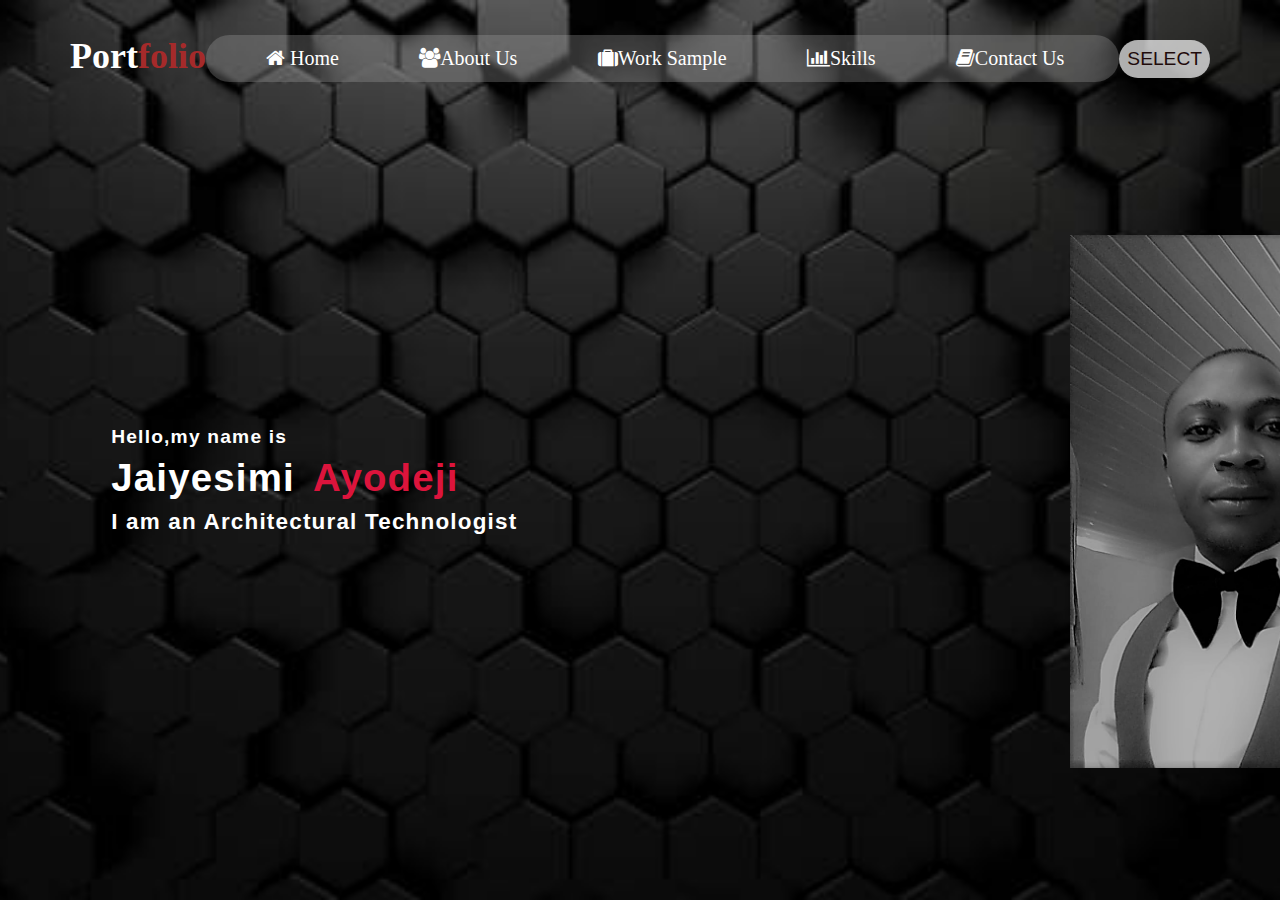
<file: index.html>
<!DOCTYPE html>
<html>
  <head>
    <title>Home Page</title>
    <link rel="stylesheet" href="HOMEPAGE.CSS">
    <link rel="stylesheet" href="https://maxcdn.bootstrapcdn.com/font-awesome/4.5.0/css/font-awesome.min.css">
   
    
  
   
    
    

  </head>

  <body>
    <header class="hero">
      <div class="head">
        <div class="real">
          <h2>Port<span class="red">folio</span></h2>
        </div>
        <div class="links">
          <ul class="line">
            <li><a class="hi" href="HOMEPAGE.HTML"><i class="fa fa-home"></i>
              Home</a></li>
            <li><a class="hi" href="About Us.html"><i class="fa fa-users"></i>About Us</a></li>
            <li><a class="hi" href="WORKSAMPLE.html"><i class="fa fa-suitcase"></i>Work Sample</a></li>
            <li><a class="hi" href="SKILLS.HTML"><i class="fa fa-bar-chart"></i>Skills</a></li>
            <li><a class="hi" href="SKILLS.HTML"><i class="fa fa-book"></i>Contact Us</a></li>
          </ul>
        </div>
        <div class="expose">
          <button class="click">SELECT</button>
        </div>
        <div class="tell">
         <h4 class="small">Hello,my name is</h4>
         <h1 class="big">Jaiyesimi<span class="big2">Ayodeji</span></h1>
         <h3 class="medium">I am an Architectural Technologist</h3>
        </div>
        <div class="mine">
          <img class="lime" src="IMG-20201125-WA0004 - 3.jpg">
        </div>
      </div>
    </header>
  </body>
</html>
</file>
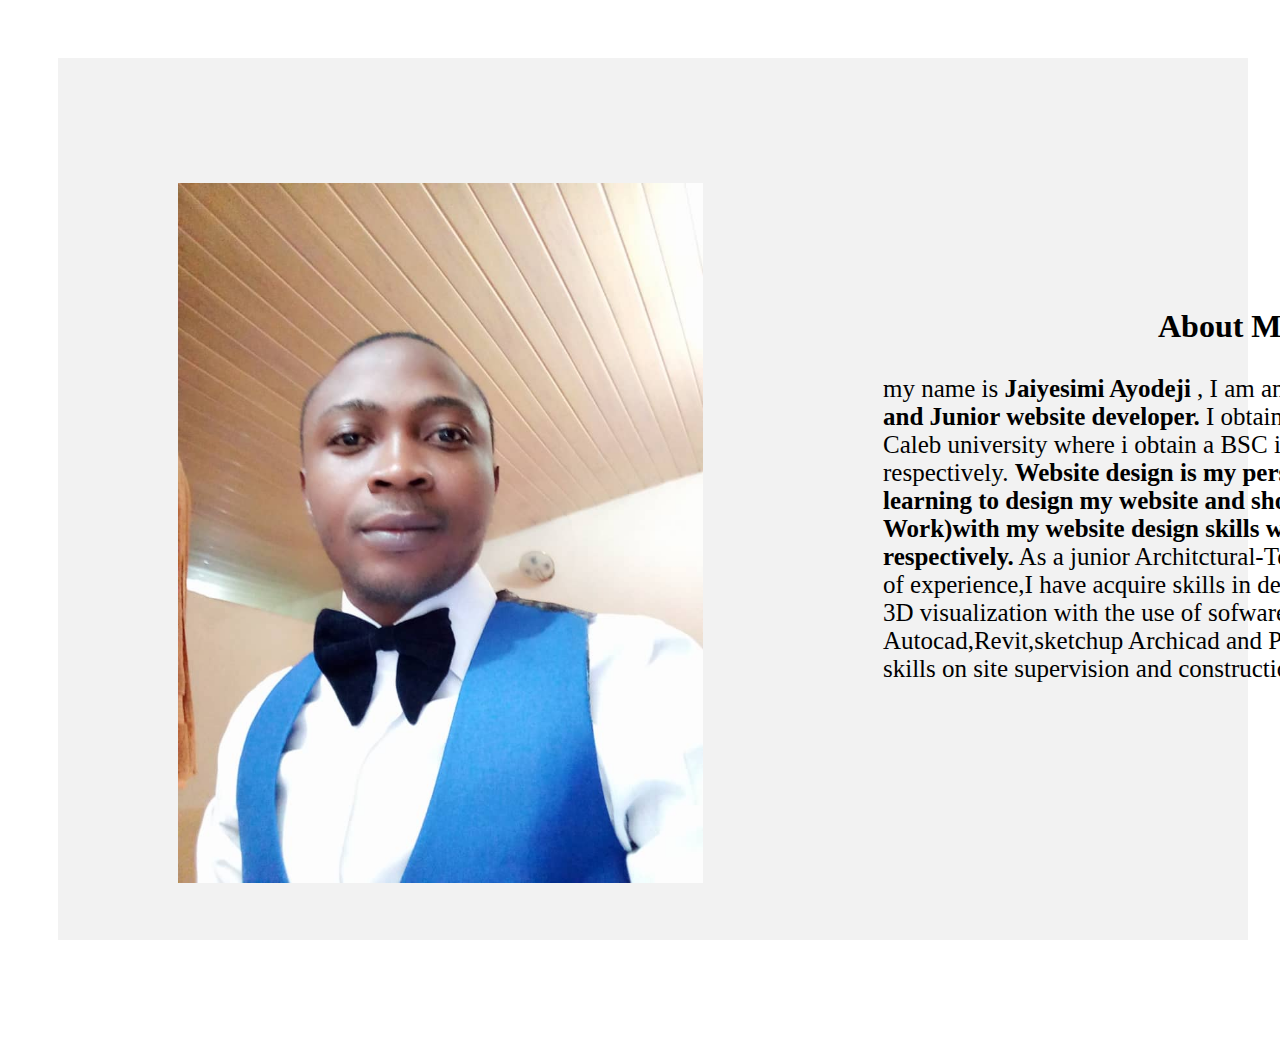
<file: About Us.html>
<!DOCTYPE html>
<html lang="en">
  <head>
   <meta charset="UTF-8" />
   <meta name="viewport" content="width=device-width, initial scale=1.0" />
   <link rel="stylesheet" href="About Us.css">
   <title>About Us</title>
  </head>
  
  
  <body>
    <div class="CO">
      <div class="ca">
       <img class="img2" src="IMG-20201125-WA0004.jpg">
      </div>
    </div>
    <div class="TA">
      <div class="home">
        <button class="btn"><a class="hello" href="index.html">HOMEPAGE</a></button>
      </div>
      <header class="YU">
       <h1 class="tat">About Me</h1>
      </header>
      <section class="YA">
       <p class="tet">my name is <strong>Jaiyesimi Ayodeji</strong> ,
        I am an <strong>Architectural technician and Junior website developer.</strong>
        I obtain my formal education from Caleb university where i obtain a BSC in Architecture and 
        Msc respectively.
        <strong>Website design is my personal gig as i do self learning to design my website 
        and showcase my (Architctural Work)with my website design skills with the use of html and CSS respectively.</strong>
        As a junior Architctural-Technologist witth over 7year of experience,I have acquire skills 
        in designs both 2dimensional and 3D visualization with the use of sofwares like Autocad,Revit,sketchup 
        Archicad and Photoshop.
        I also posses vast skills on site supervision and construction.
        </p>
      </section>
    </div>
  
  </body>
</file>
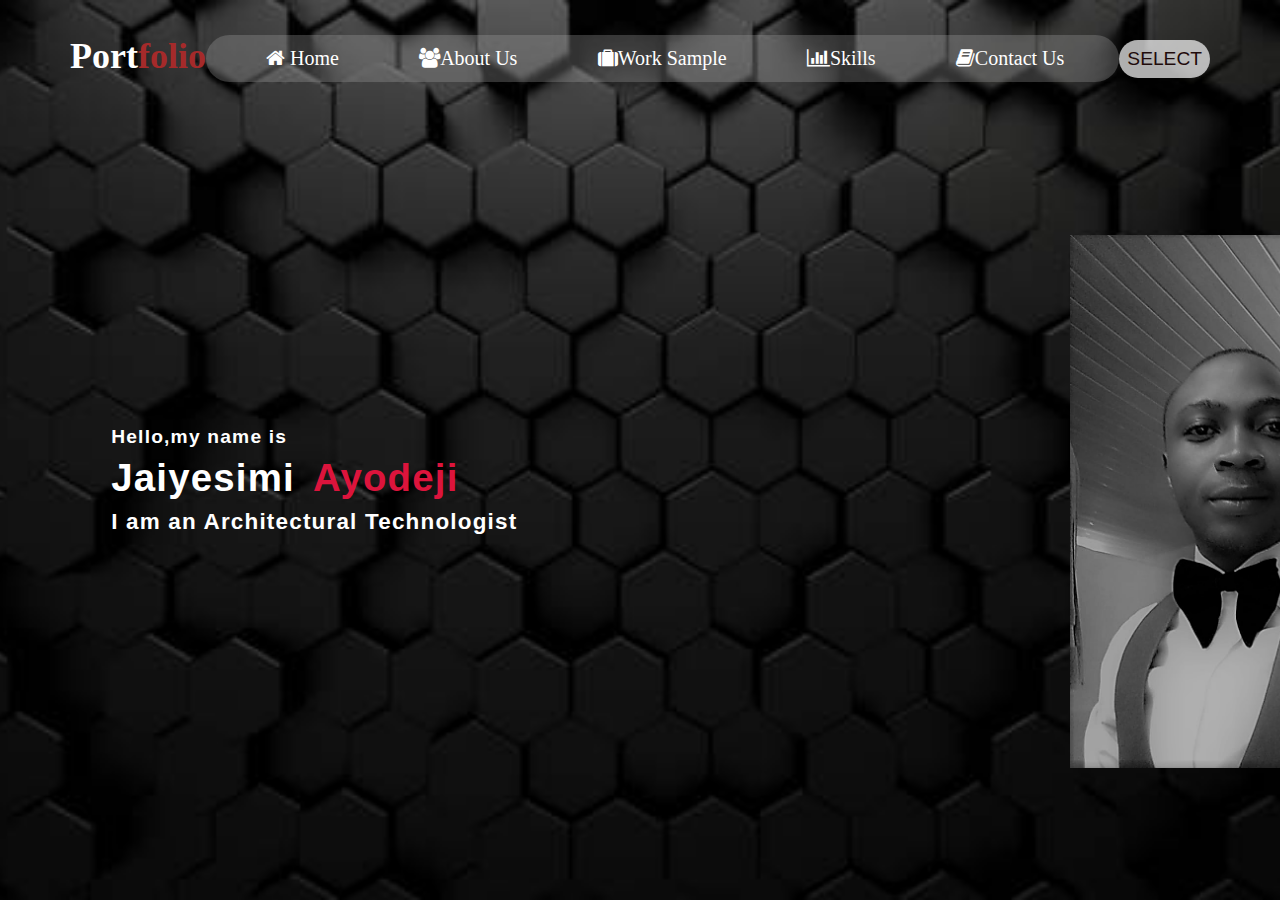
<file: HOMEPAGE.HTML>
<!DOCTYPE html>
<html>
  <head>
    <title>Home Page</title>
    <link rel="stylesheet" href="HOMEPAGE.CSS">
    <link rel="stylesheet" href="https://maxcdn.bootstrapcdn.com/font-awesome/4.5.0/css/font-awesome.min.css">
   
    
  
   
    
    

  </head>

  <body>
    <header class="hero">
      <div class="head">
        <div class="real">
          <h2>Port<span class="red">folio</span></h2>
        </div>
        <div class="links">
          <ul class="line">
            <li><a class="hi" href="HOMEPAGE.HTML"><i class="fa fa-home"></i>
              Home</a></li>
            <li><a class="hi" href="About Us.html"><i class="fa fa-users"></i>About Us</a></li>
            <li><a class="hi" href="WORKSAMPLE.html"><i class="fa fa-suitcase"></i>Work Sample</a></li>
            <li><a class="hi" href="SKILLS.HTML"><i class="fa fa-bar-chart"></i>Skills</a></li>
            <li><a class="hi" href="SKILLS.HTML"><i class="fa fa-book"></i>Contact Us</a></li>
          </ul>
        </div>
        <div class="expose">
          <button class="click">SELECT</button>
        </div>
        <div class="tell">
         <h4 class="small">Hello,my name is</h4>
         <h1 class="big">Jaiyesimi<span class="big2">Ayodeji</span></h1>
         <h3 class="medium">I am an Architectural Technologist</h3>
        </div>
        <div class="mine">
          <img class="lime" src="IMG-20201125-WA0004 - 3.jpg">
        </div>
      </div>
    </header>
  </body>
</html>
</file>
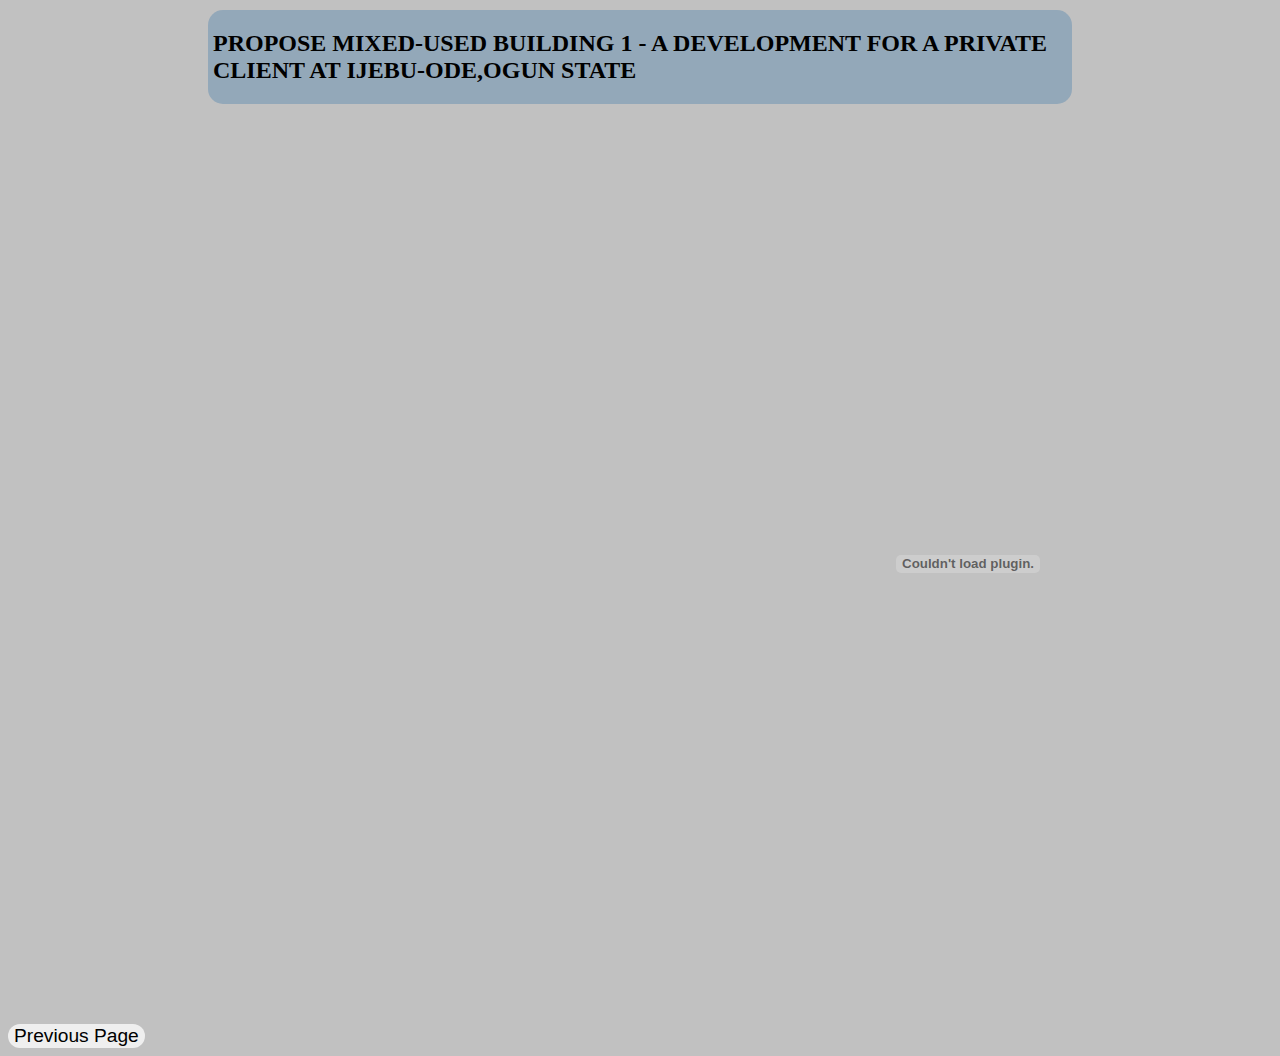
<file: MIXED USED 1B.HTML>
<!DOCTYPE html>
<html>
  <head>
    <title>MIXED-USED BUILDING 1</title>
    <link rel="stylesheet" href="MIX-USE 1B.CSS">
    
  </head>

  <body class="FF">
    <div class="TOP">
      <h2>PROPOSE MIXED-USED BUILDING 1 - A DEVELOPMENT FOR A PRIVATE CLIENT AT IJEBU-ODE,OGUN STATE</h2>
     </div>
     <div class="home">
      <button class="btn"><a class="hello" href="index.html">HOMEPAGE</a></button>
    </div>
     <div class="GG">
      <embed  CLASS="PDF1" src="COMBINED IMAGES.pdf" type="application/pdf" />
      <button class="submit"><a class="TRANS" href="MIXED USED 1A.HTML">Previous Page</a></button>
     </div>
    </div>
  </body> 
</html>
</file>
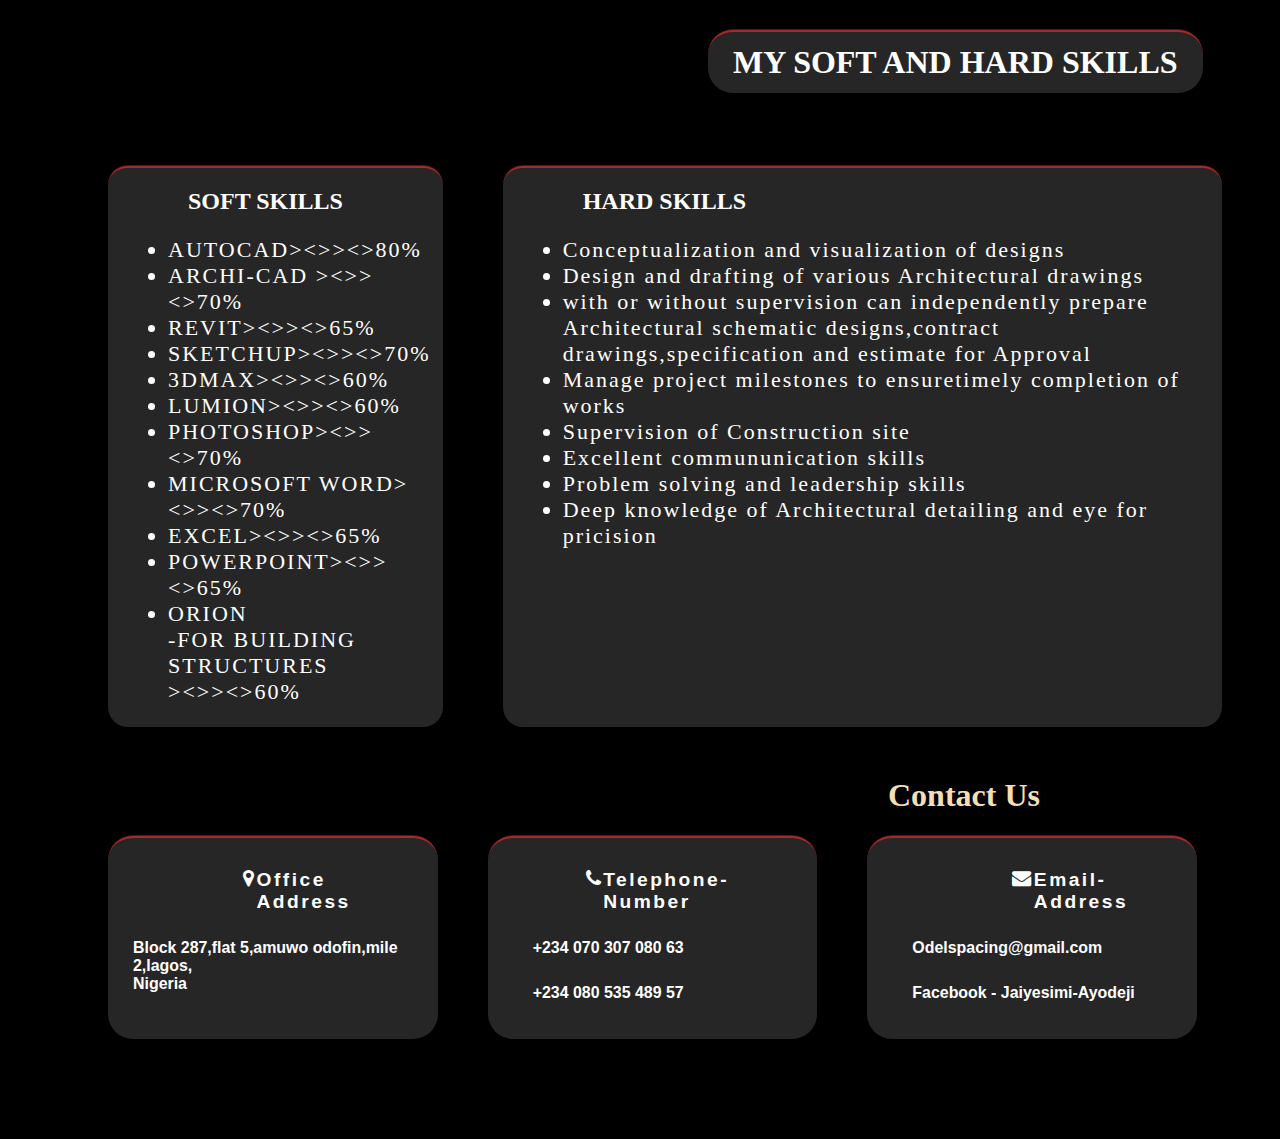
<file: SKILLS.HTML>
<!DOCTYPE html>
<HTML>
  <head>
    <title>SKILLS</title>
    <link rel="stylesheet" href="SKILL.CSS">
    <link rel="stylesheet" href="https://maxcdn.bootstrapcdn.com/font-awesome/4.5.0/css/font-awesome.min.css">
  </head>
  <header>
    <h1 class="header">MY SOFT AND HARD SKILLS</h1>
  </header>
  
  
  
  
  <body class="deep">
    <div class="roll">
      <div class="allow">
        <div class="home">
          <button class="btn"><a class="hello" href="index.html">HOMEPAGE</a></button>
        </div>
        <H2 class="font1" >SOFT SKILLS</H2>
        <div class="soft">
         <uL>
           <li>AUTOCAD><>><>80%</li>
           <li>ARCHI-CAD ><>><>70%</li>
           <li>REVIT><>><>65%</li>
           <li>SKETCHUP><>><>70%</li>
           <li>3DMAX><>><>60%</li>
           <li>LUMION><>><>60%</li>
           <li>PHOTOSHOP><>><>70%</li>
           <li>MICROSOFT WORD><>><>70%</li>
           <li>EXCEL><>><>65%</li>
           <li>POWERPOINT><>><>65%</li>
           <li>ORION <br>-FOR BUILDING STRUCTURES<br>><>><>60%</li>
         </uL>
        </div>
      </div>
      <div class="allow1">
       <H2 class="font2">HARD SKILLS</H2>
        <div class="hard">
         <uL>
           <li>Conceptualization and visualization of designs</li>
           <li>Design and drafting of various Architectural drawings</li>
           <li>with or without supervision can independently prepare Architectural
            schematic designs,contract drawings,specification and estimate for Approval</li>
           <li>Manage project milestones to ensuretimely completion of works</li>
           <li>Supervision of Construction site </li>
           <li>Excellent commununication skills</li>
           <li>Problem solving and leadership skills</li>
           <li>Deep knowledge of Architectural detailing and eye for pricision</li>
         
         </uL>
        </div>
      </div>
    </div>
    <h1 class="add">Contact Us</h1>
    <div class="ALL">
      <div class="address">
        <h4 class="M1"><i class="fa fa-map-marker" aria-hidden="true"></i>Office Address</h4>
          <h5>Block 287,flat 5,amuwo odofin,mile 2,lagos,<br>Nigeria</br></h5>
      </div>
      <div class="address2">
        <h4 class="M2"><i class="fa fa-phone" aria-hidden="true"></i>Telephone-Number</h4>
        <h5 class="T1"> +234 070 307 080 63 </h5>
        <h5 class="T1"> +234 080 535 489 57 </h5>
      </div>
      <div class="address3">
        <h4 class="M3"><i class="fa fa-envelope" aria-hidden="true"></i>Email-Address</h4>
         <h5 class="T2">Odelspacing@gmail.com</h5>
         <h5 class="T2">Facebook - Jaiyesimi-Ayodeji</h5>
      </div>
    </div>
    
  </body>


</HTML>
</file>
<file: HOMEPAGE.CSS>
*
{
  margin: 0px;
  padding: 0px;
}


.hero {
  background-image: url(istockphoto-1171481416-612x612.jpg);
  box-sizing: border-box;
  background-repeat: no-repeat;
  width: 100%;
  height: 100vh;
  background-position: center;
  background-size: cover;
  margin: 0PX;
  position: relative;
  
}
 
.hero:hover .tell {

  animation: drop-down 2s linear 1;
 
}


@keyframes drop-down {
  0% {
    transform: translateY(-500%);


  }


}

.tell {

 display: inline-block;
 position: absolute;
 margin-top: 400px;
 margin-left: 75px;
 color: white;
 font-family: Arial, Helvetica, sans-serif;
 letter-spacing: 1px;
 transform: scale(1.2);
 transition: transform 2s linear 1;
 
}

.head {
  display: flex;
  flex-direction: row;
  justify-content: space-between;
  padding-top: 35PX;
  margin-right: 70px;
  margin-left: 70px;
  
}

.links {
  display: flex;
  flex-direction: row;
  justify-content: space-between;
  justify-content: center;
  background-color: rgba(169, 169, 169, 0.295);
  border-radius: 25px;
  padding-left: 5px;
  padding-bottom: 12px;
  color: white;
  text-decoration: none;
  width: 1000px;

}

.links:hover {
  box-shadow: 5px 5px 1px rgba(0, 0, 0, 0.253);
  
}


ul li {
  list-style-type: none;
}


.line {
  display: flex;
  font-size: large;
  padding-top:12px;
  font-size: 20px;
  margin-left: 55px;
  margin-right: 55px;
  flex: 1;
  justify-content: center;
  justify-content: space-between;

}


.hi {

 text-decoration: none;
 color: white;

}

.li:hover,
.hi:hover {
  color: yellow;
  cursor: pointer;
}


.li:Active,
.hi:active {
  color: red;
}
  

.real {
  color: white;
  font-size: x-large;
  display: inline-block;
  
}

.red {
  color: brown;
}


.click {
 margin-top: 5px;
 font-size: larger;
 padding: 8px;
 background-color: rgba(255, 255, 255, 0.685);
 color: rgb(31, 11, 11);
 border-radius: 25px;
 border-style: none;
 cursor: pointer;
 font: bold;
 display: flex;
}

.click:hover {
 cursor: pointer;
 
}

.click:active {
  transform: scale(1.2);
  color: rgb(231, 19, 19);

}

.big2 {
  margin-left: 15px;
  color: crimson;
}
.big {
  margin-top: 7px;
  margin-bottom: 7px;
}

.tell1 {
  display: none;
}

@media (max-width: 750px) {
  .line { display: block;
          position: relative;
          margin-top: 100px;
          font-size: xx-large;      

  }

  .tell {
    display: none;
  }
  .links {
    background-color: rgba(169, 169, 169, 0);
    
  }
  .links:hover {
    box-shadow: none;
    
  }

  .line li {
    margin-top: 30px;
    margin-top: 30px;
    
  }
}

.lime {
  display: inline-block;
  width:400px;
  position: absolute;
  
}
.mine {
  display: inline-block;
  width: 500px;
  height: 500px;
  position: absolute;
  margin-left: 1000px;
  margin-top: 200px;

}
</file>
<file: About Us.css>
.tet {
  
  height: 400px;
  width: 700px;
  display: inline-block;
  margin-bottom: 30px;
  position: relative;
  margin-left: 400px;
  margin-top: 20px;
  padding-left: 25px;
  padding-bottom: 200px;
  font-size: 25px;


}

.img2 {
  height: 700px;
  margin-top: 125px;
  margin-left: 120px;
  margin-bottom: 150PX;
 
}

.CO {
  display: inline-block;
  width: 93%;
  height: 98%;
  background-color: rgba(128, 128, 128, 0.103);
  margin-top: 50px;
  margin-bottom: 50PX;
  margin-left: 50px;
  margin-right: 50px;
  position: absolute;
 
}

.Ca {
  width: 500px;
 
}

.TA {
  
  width: 800px;
  height: 600px;
  margin-bottom: 250px;
  display: inline-block;
  padding-top: 100px;

}

.YU,.YA {

 margin-left: 450px;
 margin-top: 30PX;

}

.tat {

  width: 400px;
  margin-left: 700px;
  margin-right: 400px;
  margin-top: 200px;
  margin-bottom: -20px;
  position: relative;
 
}


.home {
  box-sizing: border-box;
  position: fixed;
  margin-top: -25px;
  margin-left: 1700px;
  
  
}


.btn {
  font-size: 15px;
  background-color: rgba(255, 255, 255, 0.808);
  border-color: dimgray;
  border-style: none;
  padding: 5px;
  border-radius: 10px;
  font-weight: bold;

}


.btn:hover {
  background-color: dimgray;
  transition: 0.5;
}

.btn:active {
  background-color: cadetblue;
  transition: 0.5;
}

.hello {
  text-decoration: none;
}
</file>
<file: MIX-USE 1B.CSS>
.TOP {
  
  background-color: rgb(147, 168, 185);
  display: flex;
  justify-content: center;
  justify-items: center;
  padding-left: 5px;
  border-radius: 15px;
  vertical-align: top;
  margin-top: 10px;
  margin-left: 200px;
  margin-right: 200px;
  
}

.FF {
  background-color: rgba(128, 128, 128, 0.486);
}

.PDF1 {
  display: flex;
  justify-content: center;
  min-width: 1870PX;
  min-height: 870PX;
  margin: 25px;
  position: relative;

}

.GG {
  display: inline-block
}

.submit {
  position: static;
  border-style: none;
  font-size: larger;
  border-radius: 20px;
  display: inline-block;
  margin: 0px;
   
}


.submit:hover {
  transform: scale(1.2);
  cursor: pointer;
  transition: 0.4;

}

.TRANS {
  text-decoration: none;
  color: black;


}

.home {
  box-sizing: border-box;
  position: fixed;
  margin-top: -50px;
  margin-left: 1725px;
  
  
}


.btn {
  font-size: 15px;
  background-color: rgba(255, 255, 255, 0.808);
  border-color: dimgray;
  border-style: none;
  padding: 5px;
  border-radius: 10px;
  font-weight: bold;

}


.btn:hover {
  background-color: dimgray;
  transition: 0.5;
}

.btn:active {
  background-color: cadetblue;
  transition: 0.5;
}

.hello {
  text-decoration: none;
}
</file>
<file: SKILL.CSS>
.header { 
  background-color: rgba(169, 169, 169, 0.226);
  display: inline-block;
  margin-left: 700px;
  padding: 12px;
  color: white;
  padding-left: 25px;
  padding-right: 25px;
  border-top-style: groove;
  border-collapse: separate;
  border-color: brown;
  border-radius: 25px;
}


.roll { 
 
  
  display: grid;
  grid-template-columns: 1fr 2fr;
  column-gap: 10px;
  margin: 50px;


}


.deep { 
  background-color: black;
 
}

.soft, .hard { 
  
  letter-spacing: 2px;
  font-style: bold;
  margin-left: 20px;
  color: white;
  font-family: 'Times New Roman', Times, serif;
  font-weight: 100;
  font-size: 22px;


}

.font1, .font2 { 
 margin-left: 80px;
 flood-color: rgb(20, 4, 4)

}

.ul li {

  color: rgb(27, 9, 9);
  font-size: larger;
  font-family: 'Lucida Sans', 'Lucida Sans Regular', 'Lucida Grande', 'Lucida Sans Unicode', Geneva, Verdana, sans-serif;

}

.allow, .allow1 {
  color: white;
  margin-left: 50px;
  background-color: rgba(169, 169, 169, 0.226);
  border-radius: 20px;
  border-top-style: groove;
  border-collapse: separate;
  border-color: brown;

 
}

.add {
  color: wheat;
  position: relative;
  margin-left: 880px;
}

.address,.address2,.address3 {
  background-color: rgba(169, 169, 169, 0.226);
  display: inline-block;
  font-family: 'Lucida Sans', 'Lucida Sans Regular', 'Lucida Grande', 'Lucida Sans Unicode', Geneva, Verdana, sans-serif;
  font-style: normal;
  font-weight: 100px;
  font-size: larger;
  padding-left: 25px;
  padding-top: 5px;
  padding-bottom: 10px;
  padding-right: 25px;
  border-radius: 25px;
  position: relative;
  margin-left: 50px;
  color: white;
  border-top-style: groove;
  border-collapse: separate;
  border-color: brown;
  width: 400px;


}


.ALL {
  display: flex;
  flex-direction: row;
  justify-items: center;
  justify-content: center;
  margin-right: 75PX;
  margin-left: 50px;
  margin-bottom: 100px;
  
   
}

.M1 {
  display: flex;
  margin-left: 110PX;
  letter-spacing: 2.5px;

}

.M2 {
  display: flex;
  margin-left: 73PX;
  letter-spacing: 2.5px;
 
   
}
.M3 {
  display: flex;
  margin-left: 120px;
  letter-spacing: 2.5px;
  
}

.T2,.T1 {
  padding-left: 20px
  
}
.home {
  box-sizing: border-box;
  position: fixed;
  margin-top: -120px;
  margin-left: 1650px;
  
  
}


.btn {
  font-size: 15px;
  background-color: rgba(255, 255, 255, 0.808);
  border-color: dimgray;
  border-style: none;
  padding: 5px;
  border-radius: 10px;
  font-weight: bold;

}


.btn:hover {
  background-color: dimgray;
  transition: 0.5;
}

.btn:active {
  background-color: cadetblue;
  transition: 0.5;
}

.hello {
  text-decoration: none;
}
</file>
